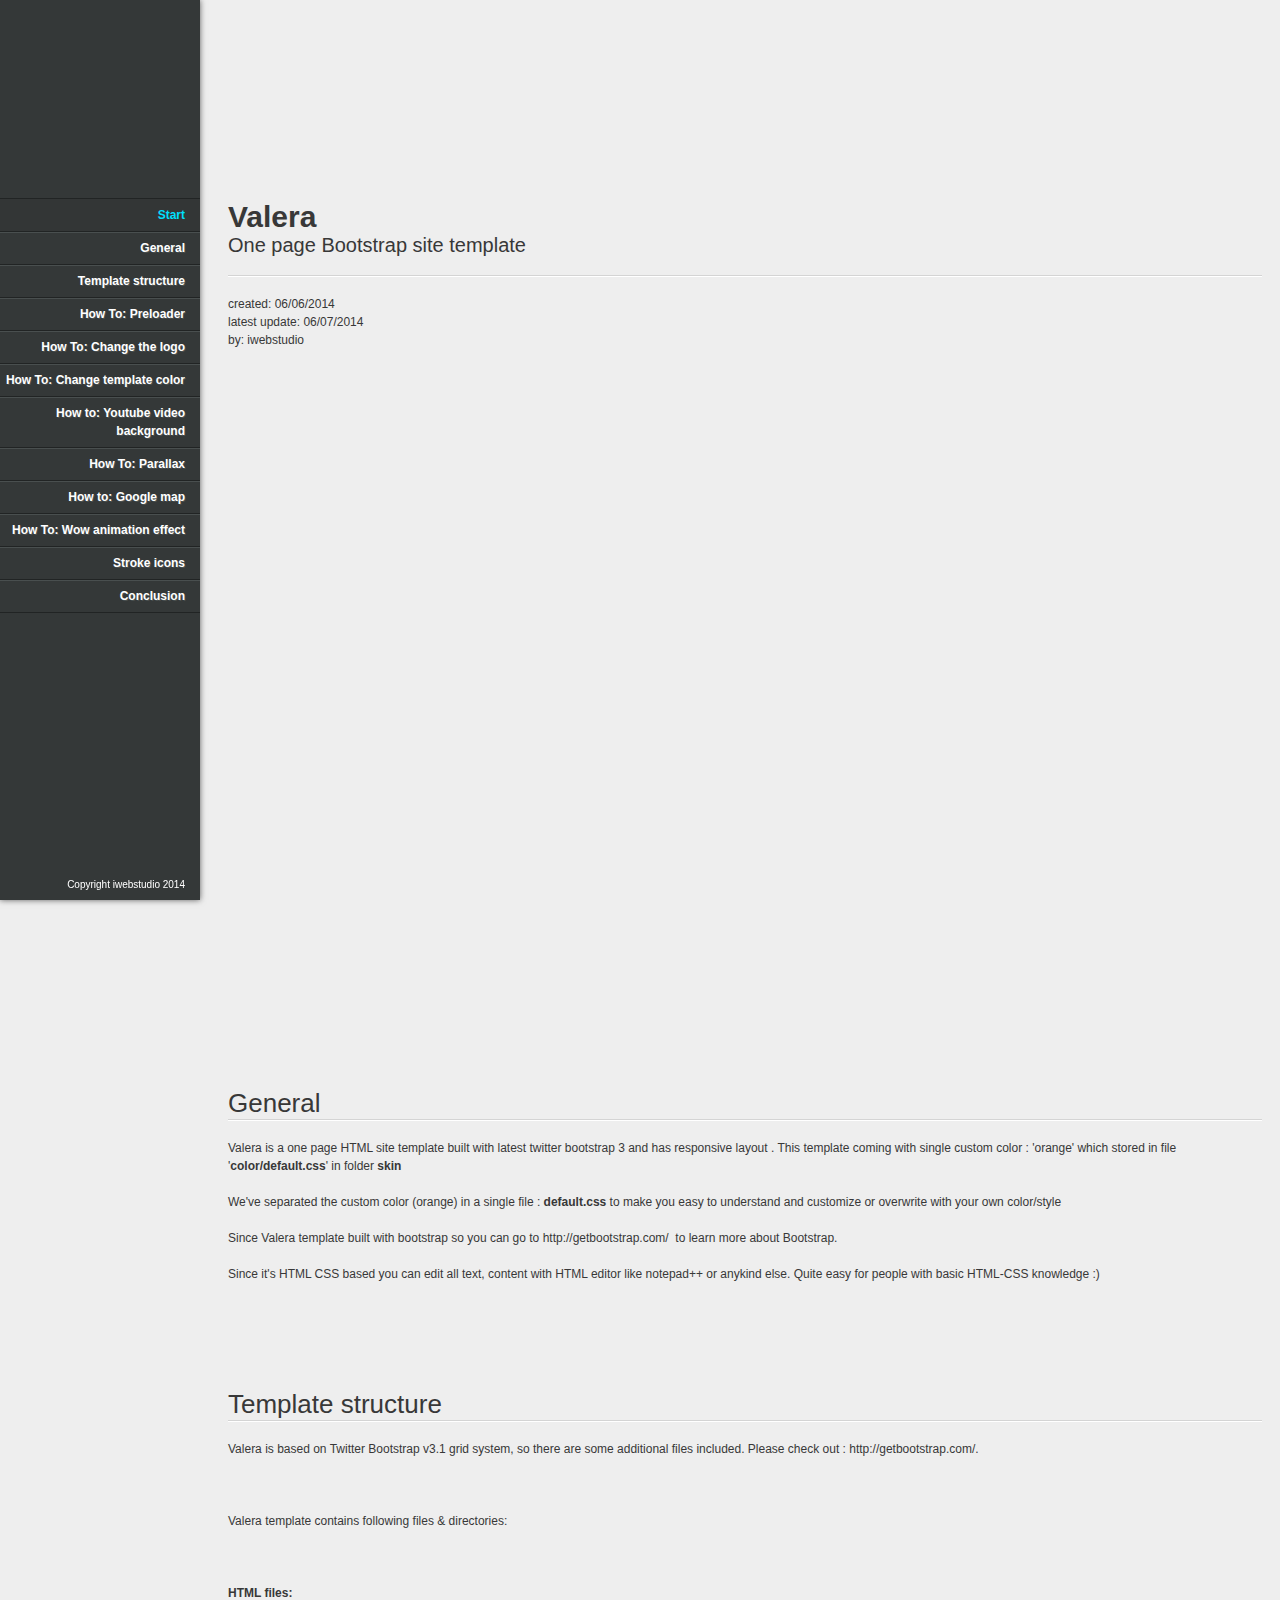
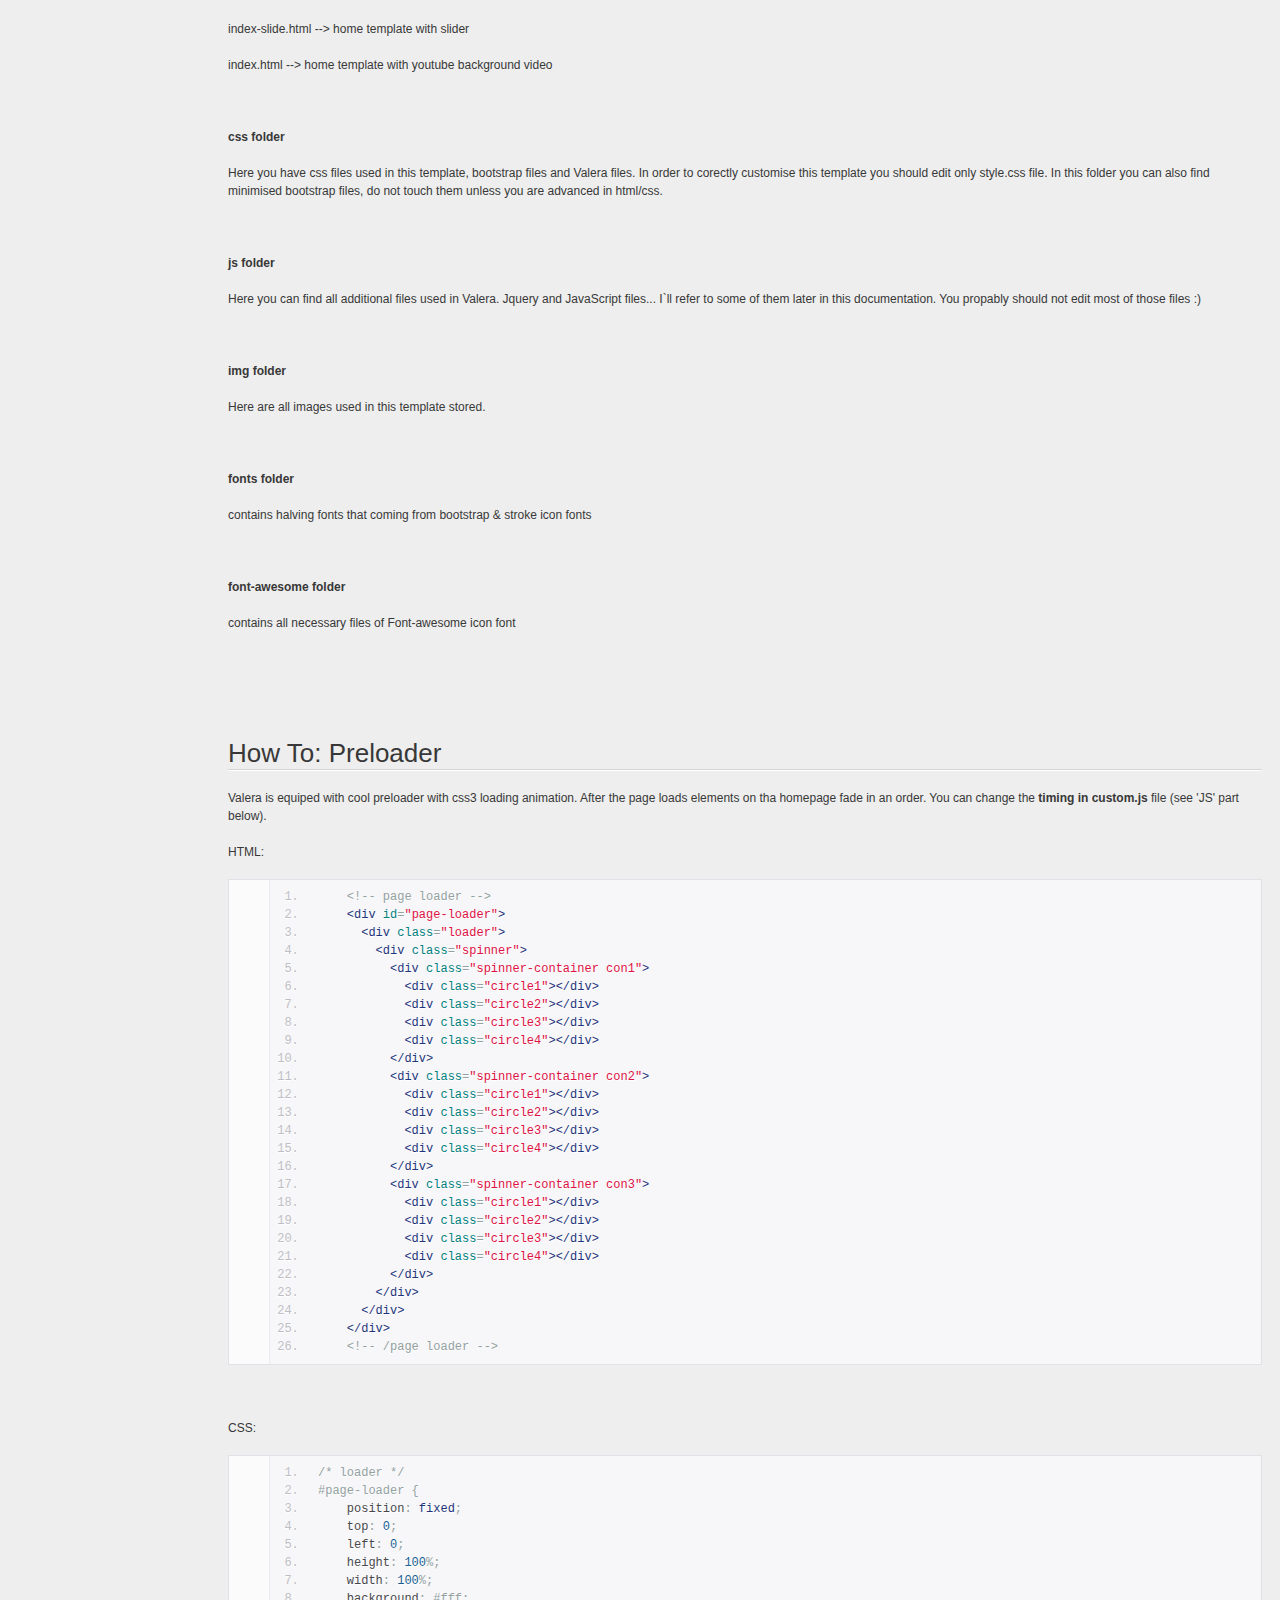
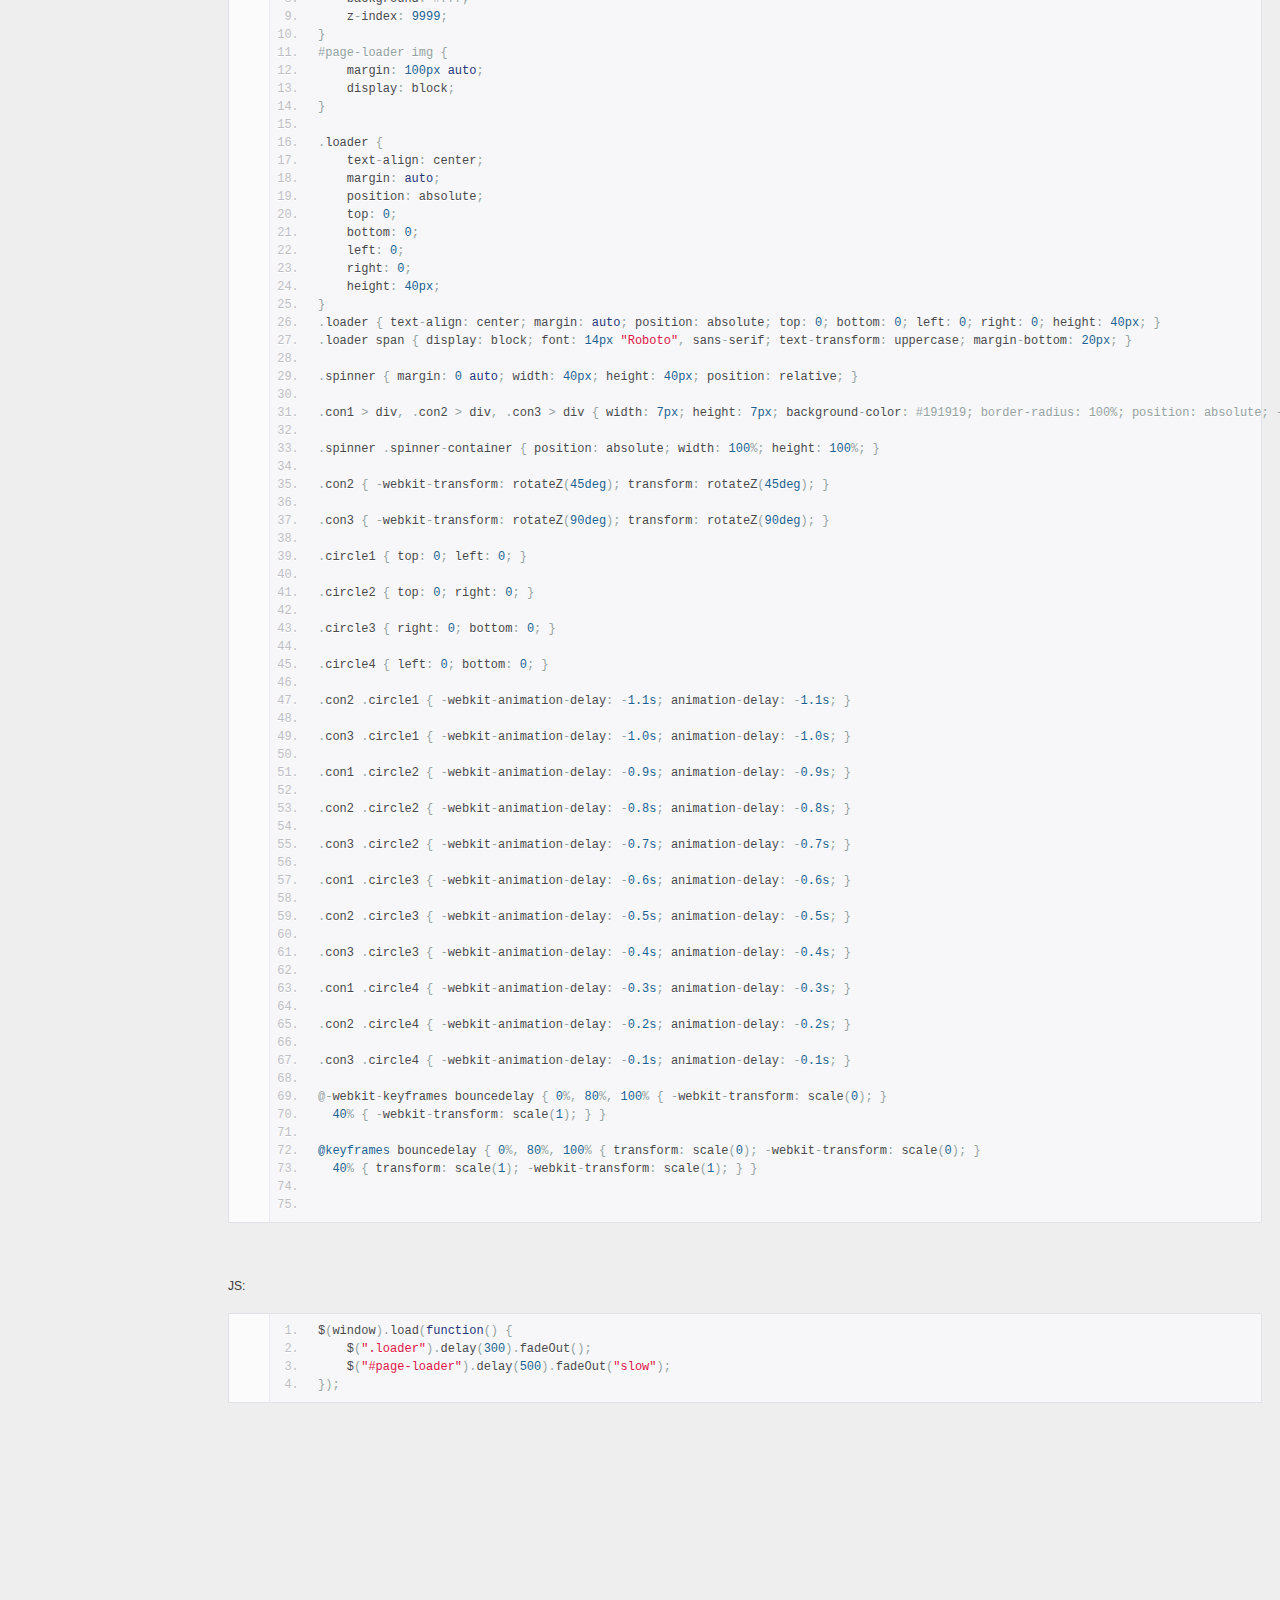
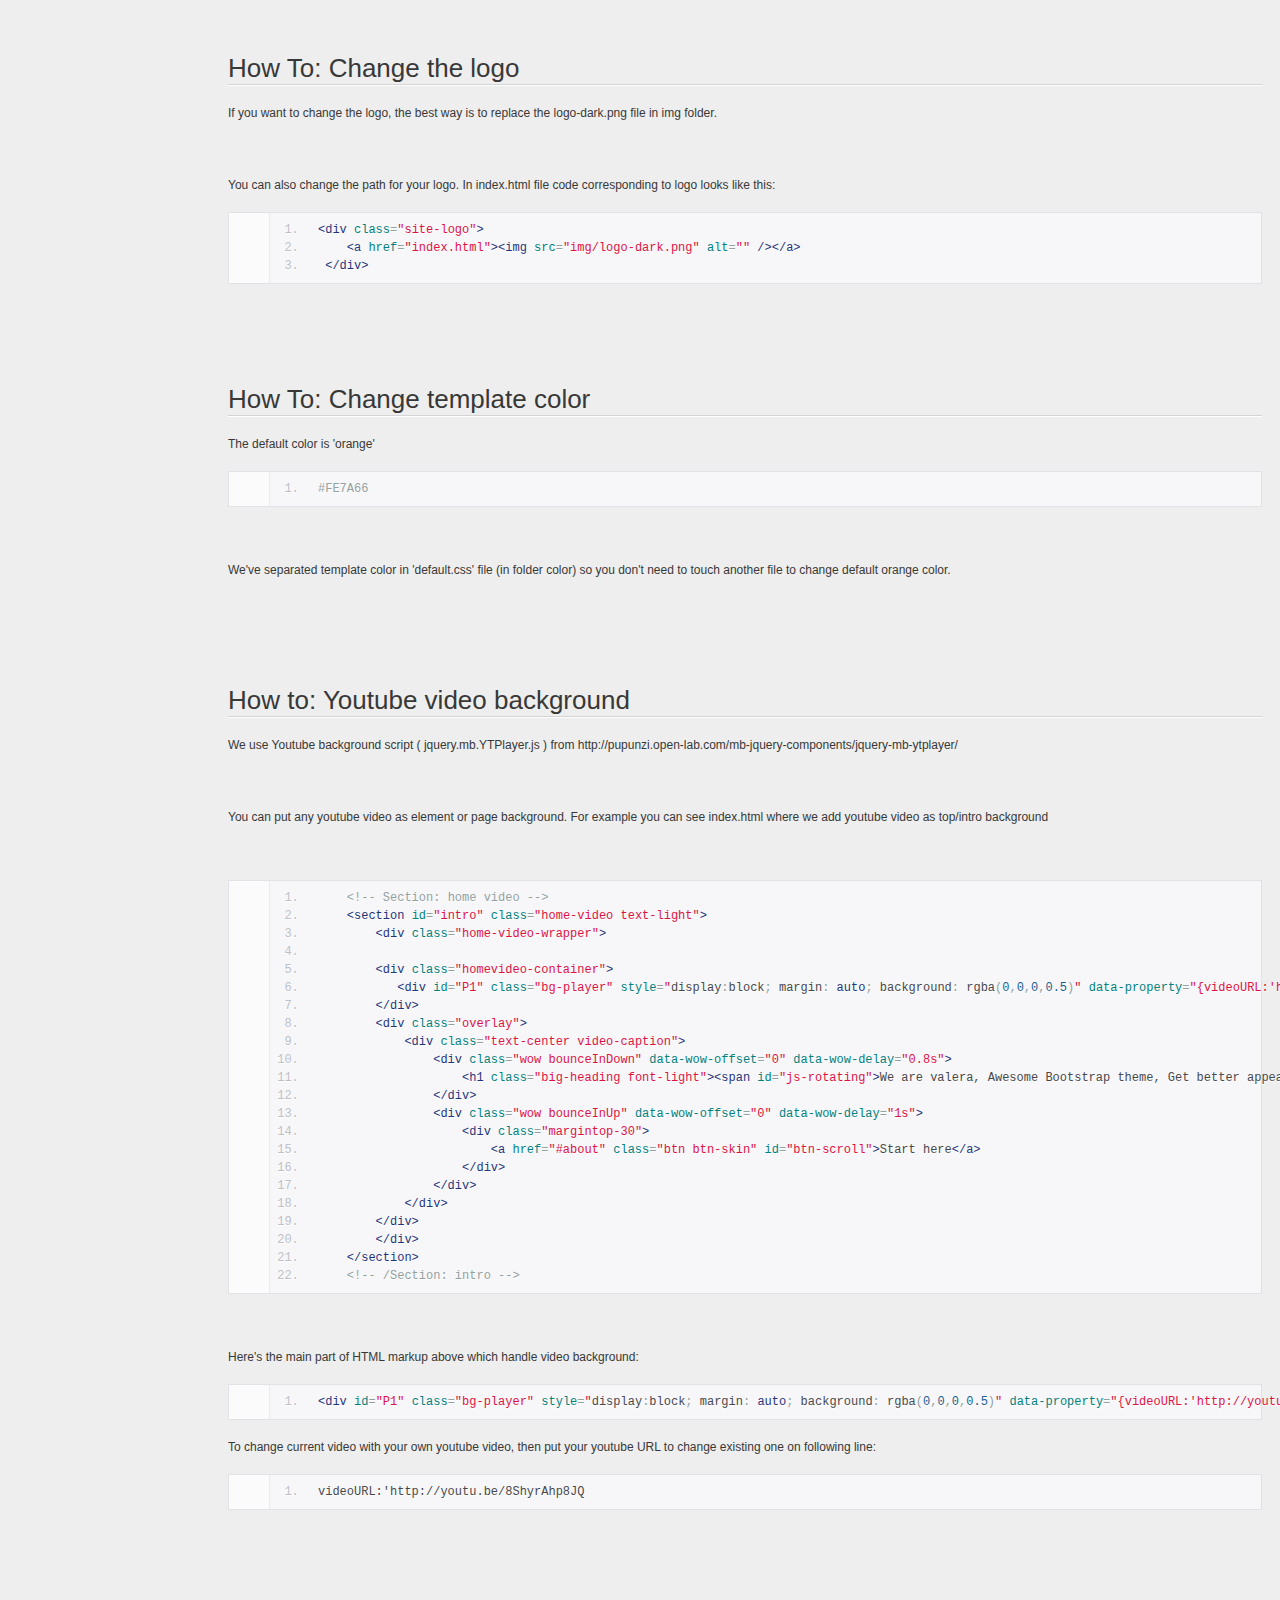
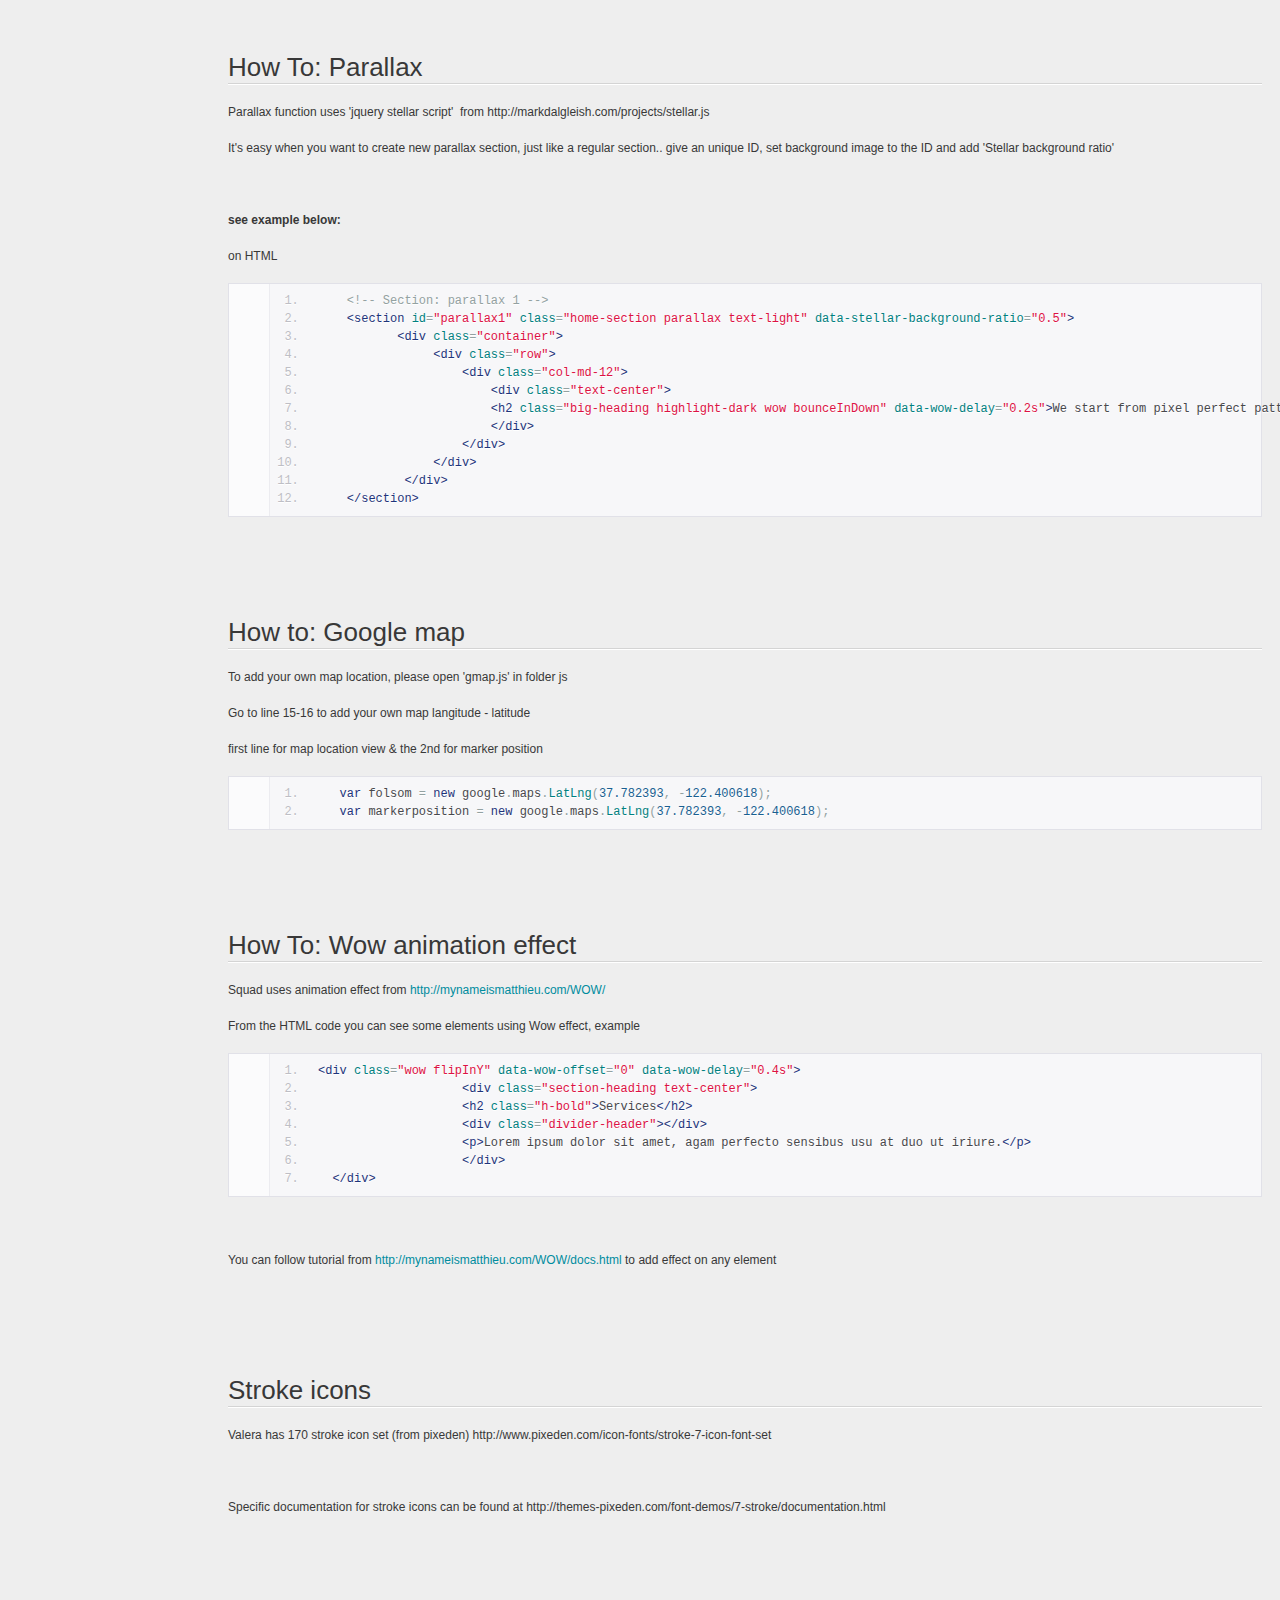
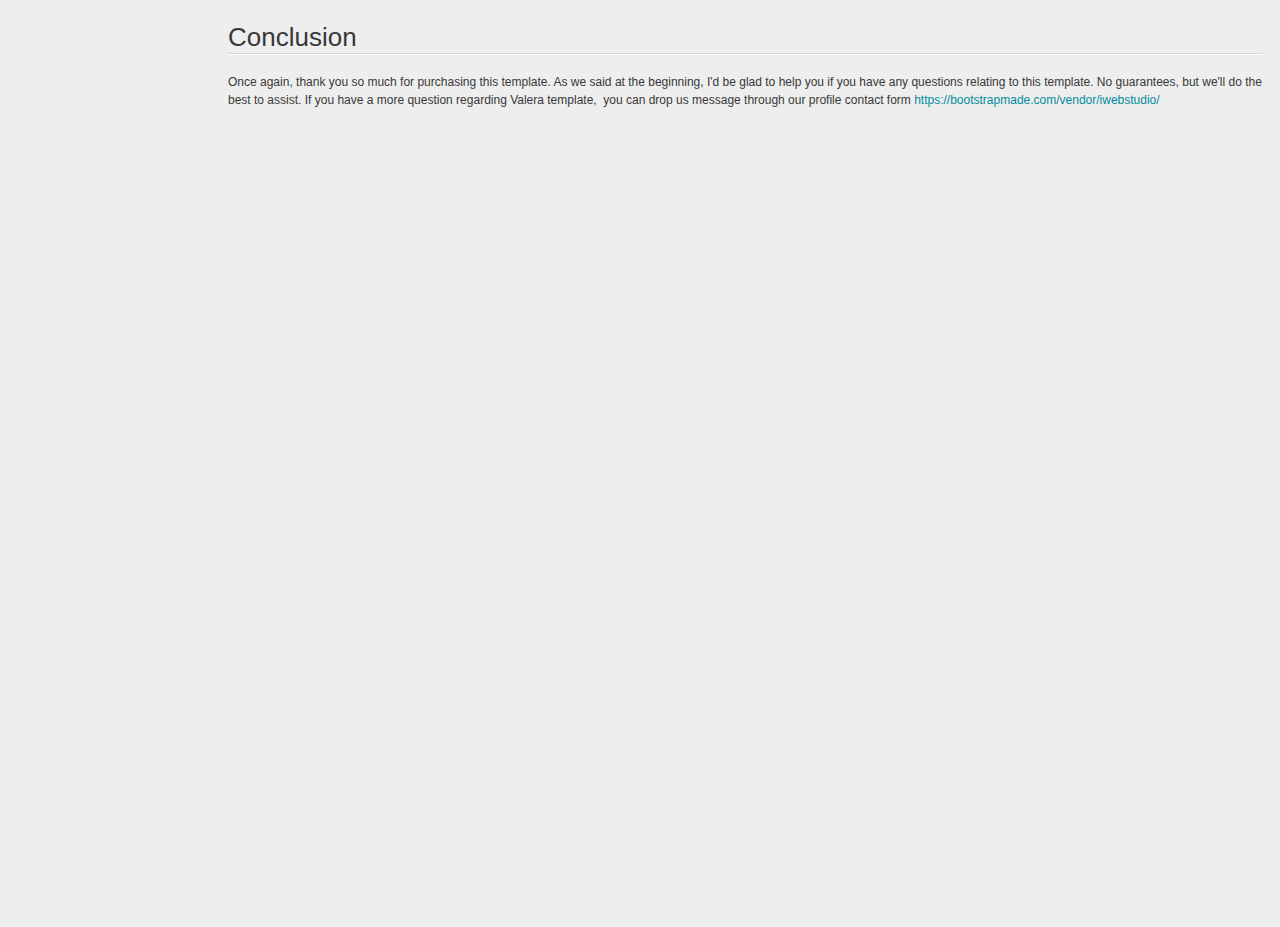
<file: Web NVS/Documentation/index.html>
<!doctype html>  
<!--[if IE 6 ]><html lang="en-us" class="ie6"> <![endif]-->
<!--[if IE 7 ]><html lang="en-us" class="ie7"> <![endif]-->
<!--[if IE 8 ]><html lang="en-us" class="ie8"> <![endif]-->
<!--[if (gt IE 7)|!(IE)]><!-->
<html lang="en-us"><!--<![endif]-->
<head>
	<meta charset="utf-8">
	
	<title>Valera - One page Bootstrap site template</title>
	
	<meta name="description" content="">
	<meta name="author" content="iwebstudio">
	<meta name="copyright" content="iwebstudio">
	<meta name="generator" content="">
	<meta name="date" content="2014-06-07T00:00:00+02:00">
	
	<link rel="stylesheet" href="assets/css/documenter_style.css" media="all">
	<link rel="stylesheet" href="assets/js/google-code-prettify/prettify.css" media="screen">
	<script src="assets/js/google-code-prettify/prettify.js"></script>

	
	
	<script src="assets/js/jquery.js"></script>
	
	<script src="assets/js/jquery.scrollTo.js"></script>
	<script src="assets/js/jquery.easing.js"></script>
	
	<script>document.createElement('section');var duration='500',easing='swing';</script>
	<script src="assets/js/script.js"></script>
	
	<style>
		html{background-color:#EEEEEE;color:#383838;}
		::-moz-selection{background:#333636;color:#00DFFC;}
		::selection{background:#333636;color:#00DFFC;}
		#documenter_sidebar #documenter_logo{background-image:url();}
		a{color:#008C9E;}
		.btn {
			border-radius:3px;
		}
		.btn-primary {
			  background-image: -moz-linear-gradient(top, #008C9E, #006673);
			  background-image: -ms-linear-gradient(top, #008C9E, #006673);
			  background-image: -webkit-gradient(linear, 0 0, 0 008C9E%, from(#343838), to(#006673));
			  background-image: -webkit-linear-gradient(top, #008C9E, #006673);
			  background-image: -o-linear-gradient(top, #008C9E, #006673);
			  background-image: linear-gradient(top, #008C9E, #006673);
			  filter: progid:DXImageTransform.Microsoft.gradient(startColorstr='#008C9E', endColorstr='#006673', GradientType=0);
			  border-color: #006673 #006673 #bfbfbf;
			  color:#FFFFFF;
		}
		.btn-primary:hover,
		.btn-primary:active,
		.btn-primary.active,
		.btn-primary.disabled,
		.btn-primary[disabled] {
		  border-color: #008C9E #008C9E #bfbfbf;
		  background-color: #006673;
		}
		hr{border-top:1px solid #D4D4D4;border-bottom:1px solid #FFFFFF;}
		#documenter_sidebar, #documenter_sidebar ul a{background-color:#343838;color:#FFFFFF;}
		#documenter_sidebar ul a{-webkit-text-shadow:1px 1px 0px #494F4F;-moz-text-shadow:1px 1px 0px #494F4F;text-shadow:1px 1px 0px #494F4F;}
		#documenter_sidebar ul{border-top:1px solid #212424;}
		#documenter_sidebar ul a{border-top:1px solid #494F4F;border-bottom:1px solid #212424;color:#FFFFFF;}
		#documenter_sidebar ul a:hover{background:#333636;color:#00DFFC;border-top:1px solid #333636;}
		#documenter_sidebar ul a.current{background:#333636;color:#00DFFC;border-top:1px solid #333636;}
		#documenter_copyright{display:block !important;visibility:visible !important;}
	</style>
	
</head>
<body class="documenter-project-valera">
	<div id="documenter_sidebar">
		<a href="#documenter_cover" id="documenter_logo"></a>
		<ul id="documenter_nav">
			<li><a class="current" href="#documenter_cover">Start</a></li>
				
			<li><a href="#general" title="General">General</a></li>
			<li><a href="#template_structure" title="Template structure">Template structure</a></li>
			<li><a href="#how_to_preloader" title="How To: Preloader ">How To: Preloader </a></li>
			<li><a href="#how_to_change_the_logo" title="How To: Change the logo">How To: Change the logo</a></li>
			<li><a href="#how_to_change_template_color" title="How To: Change template color">How To: Change template color</a></li>
			<li><a href="#how_to_youtube_video_background" title="How to: Youtube video background">How to: Youtube video background</a></li>
			<li><a href="#how_to_parallax" title="How To: Parallax">How To: Parallax</a></li>
			<li><a href="#how_to_google_map" title="How to: Google map">How to: Google map</a></li>
			<li><a href="#how_to_wow_animation_effect" title="How To: Wow animation effect">How To: Wow animation effect</a></li>
			<li><a href="#stroke_icons" title="Stroke icons">Stroke icons</a></li>
			<li><a href="#conclusion" title="Conclusion">Conclusion</a></li>

		</ul>
		<div id="documenter_copyright">Copyright iwebstudio 2014
		</div>
	</div>
	<div id="documenter_content">
	<section id="documenter_cover">
	<h1>Valera</h1>
	<h2>One page Bootstrap site template</h2>
	<div id="documenter_buttons">
		
	</div>
	<hr>
	<ul>
	<li>created: 06/06/2014</li>
	<li>latest update: 06/07/2014</li>
	<li>by: iwebstudio</li>
	<li><a href=""></a></li>
	
	</ul>
	<p></p>
	</section>
	
	<section id="general">
	<div class="page-header"><h3>General</h3><hr class="notop"></div>
<p>
	Valera is a one page HTML site template built with latest twitter bootstrap 3 and has responsive layout . This template coming with single custom color : &#39;orange&#39; which stored in file &#39;<strong>color/default.css</strong>&#39; in folder <strong>skin</strong></p>
<p>
	We&#39;ve separated the custom color (orange) in a single file : <strong>default.css</strong> to make you easy to understand and customize or overwrite with your own color/style</p>
<p>
	Since Valera template built with bootstrap so you can go to http://getbootstrap.com/&nbsp; to learn more about Bootstrap.</p>
<p>
	Since it&#39;s HTML CSS based you can edit all text, content with HTML editor like notepad++ or anykind else. Quite easy for people with basic HTML-CSS knowledge :)</p>
</section>
<section id="template_structure">
	<div class="page-header"><h3>Template structure</h3><hr class="notop"></div>
<p>
	Valera is based on Twitter Bootstrap v3.1 grid system, so there are some additional files included. Please check out :&nbsp;http://getbootstrap.com/.</p>
<p>
	&nbsp;</p>
<p>
	Valera template contains following files &amp; directories:</p>
<p>
	&nbsp;</p>
<p>
	<strong>HTML files:</strong></p>
<p>
	index-slide.html --&gt; home template with slider</p>
<p>
	index.html --&gt; home template with youtube background video</p>
<p>
	&nbsp;</p>
<p>
	<strong>css folder</strong></p>
<p>
	Here you have css files used in this template, bootstrap files and Valera files. In order to corectly customise this template you should edit only style.css file. In this folder you can also find minimised bootstrap files, do not touch them unless you are advanced in html/css.</p>
<p>
	&nbsp;</p>
<p class="p1">
	<strong>js folder</strong></p>
<p>
	Here you can find all additional files used in Valera. Jquery and JavaScript files... I`ll refer to some of them later in this documentation. You propably should not edit most of those files :)</p>
<p>
	&nbsp;</p>
<p>
	<strong>img folder</strong></p>
<p>
	Here are all images used in this template stored.</p>
<p>
	&nbsp;</p>
<p>
	<strong>fonts folder</strong></p>
<p>
	contains halving fonts that coming from bootstrap &amp; stroke icon fonts</p>
<p>
	&nbsp;</p>
<p>
	<strong>font-awesome folder</strong></p>
<p>
	contains all necessary files of Font-awesome icon font</p>
</section>
<section id="how_to_preloader">
	<div class="page-header"><h3>How To: Preloader </h3><hr class="notop"></div>
<p>
	Valera is equiped with cool preloader with css3 loading animation. After the page loads elements on tha homepage fade in an order. You can change the <strong>timing in custom.js</strong> file (see &#39;JS&#39; part below).</p>
<p>
	HTML:</p>
<pre class="prettyprint lang-html linenums">
&nbsp;&nbsp;&nbsp; &lt;!-- page loader --&gt;
&nbsp;&nbsp;&nbsp; &lt;div id=&quot;page-loader&quot;&gt;
&nbsp;&nbsp;&nbsp;&nbsp;&nbsp; &lt;div class=&quot;loader&quot;&gt;
&nbsp;&nbsp;&nbsp;&nbsp;&nbsp;&nbsp;&nbsp; &lt;div class=&quot;spinner&quot;&gt;
&nbsp;&nbsp;&nbsp;&nbsp;&nbsp;&nbsp;&nbsp;&nbsp;&nbsp; &lt;div class=&quot;spinner-container con1&quot;&gt;
&nbsp;&nbsp;&nbsp;&nbsp;&nbsp;&nbsp;&nbsp;&nbsp;&nbsp;&nbsp;&nbsp; &lt;div class=&quot;circle1&quot;&gt;&lt;/div&gt;
&nbsp;&nbsp;&nbsp;&nbsp;&nbsp;&nbsp;&nbsp;&nbsp;&nbsp;&nbsp;&nbsp; &lt;div class=&quot;circle2&quot;&gt;&lt;/div&gt;
&nbsp;&nbsp;&nbsp;&nbsp;&nbsp;&nbsp;&nbsp;&nbsp;&nbsp;&nbsp;&nbsp; &lt;div class=&quot;circle3&quot;&gt;&lt;/div&gt;
&nbsp;&nbsp;&nbsp;&nbsp;&nbsp;&nbsp;&nbsp;&nbsp;&nbsp;&nbsp;&nbsp; &lt;div class=&quot;circle4&quot;&gt;&lt;/div&gt;
&nbsp;&nbsp;&nbsp;&nbsp;&nbsp;&nbsp;&nbsp;&nbsp;&nbsp; &lt;/div&gt;
&nbsp;&nbsp;&nbsp;&nbsp;&nbsp;&nbsp;&nbsp;&nbsp;&nbsp; &lt;div class=&quot;spinner-container con2&quot;&gt;
&nbsp;&nbsp;&nbsp;&nbsp;&nbsp;&nbsp;&nbsp;&nbsp;&nbsp;&nbsp;&nbsp; &lt;div class=&quot;circle1&quot;&gt;&lt;/div&gt;
&nbsp;&nbsp;&nbsp;&nbsp;&nbsp;&nbsp;&nbsp;&nbsp;&nbsp;&nbsp;&nbsp; &lt;div class=&quot;circle2&quot;&gt;&lt;/div&gt;
&nbsp;&nbsp;&nbsp;&nbsp;&nbsp;&nbsp;&nbsp;&nbsp;&nbsp;&nbsp;&nbsp; &lt;div class=&quot;circle3&quot;&gt;&lt;/div&gt;
&nbsp;&nbsp;&nbsp;&nbsp;&nbsp;&nbsp;&nbsp;&nbsp;&nbsp;&nbsp;&nbsp; &lt;div class=&quot;circle4&quot;&gt;&lt;/div&gt;
&nbsp;&nbsp;&nbsp;&nbsp;&nbsp;&nbsp;&nbsp;&nbsp;&nbsp; &lt;/div&gt;
&nbsp;&nbsp;&nbsp;&nbsp;&nbsp;&nbsp;&nbsp;&nbsp;&nbsp; &lt;div class=&quot;spinner-container con3&quot;&gt;
&nbsp;&nbsp;&nbsp;&nbsp;&nbsp;&nbsp;&nbsp;&nbsp;&nbsp;&nbsp;&nbsp; &lt;div class=&quot;circle1&quot;&gt;&lt;/div&gt;
&nbsp;&nbsp;&nbsp;&nbsp;&nbsp;&nbsp;&nbsp;&nbsp;&nbsp;&nbsp;&nbsp; &lt;div class=&quot;circle2&quot;&gt;&lt;/div&gt;
&nbsp;&nbsp;&nbsp;&nbsp;&nbsp;&nbsp;&nbsp;&nbsp;&nbsp;&nbsp;&nbsp; &lt;div class=&quot;circle3&quot;&gt;&lt;/div&gt;
&nbsp;&nbsp;&nbsp;&nbsp;&nbsp;&nbsp;&nbsp;&nbsp;&nbsp;&nbsp;&nbsp; &lt;div class=&quot;circle4&quot;&gt;&lt;/div&gt;
&nbsp;&nbsp;&nbsp;&nbsp;&nbsp;&nbsp;&nbsp;&nbsp;&nbsp; &lt;/div&gt;
&nbsp;&nbsp;&nbsp;&nbsp;&nbsp;&nbsp;&nbsp; &lt;/div&gt;
&nbsp;&nbsp;&nbsp;&nbsp;&nbsp; &lt;/div&gt;
&nbsp;&nbsp;&nbsp; &lt;/div&gt;
&nbsp;&nbsp;&nbsp; &lt;!-- /page loader --&gt;</pre>
<p>
	&nbsp;</p>
<p>
	CSS:</p>
<pre class="prettyprint lang-css linenums">
/* loader */
#page-loader {
&nbsp;&nbsp; &nbsp;position: fixed;
&nbsp;&nbsp; &nbsp;top: 0;
&nbsp;&nbsp; &nbsp;left: 0;
&nbsp;&nbsp; &nbsp;height: 100%;
&nbsp;&nbsp; &nbsp;width: 100%;
&nbsp;&nbsp; &nbsp;background: #fff;
&nbsp;&nbsp; &nbsp;z-index: 9999;
}
#page-loader img {
&nbsp;&nbsp; &nbsp;margin: 100px auto;
&nbsp;&nbsp; &nbsp;display: block;
}

.loader {
&nbsp;&nbsp; &nbsp;text-align: center;
&nbsp;&nbsp; &nbsp;margin: auto;
&nbsp;&nbsp; &nbsp;position: absolute;
&nbsp;&nbsp; &nbsp;top: 0;
&nbsp;&nbsp; &nbsp;bottom: 0;
&nbsp;&nbsp; &nbsp;left: 0;
&nbsp;&nbsp; &nbsp;right: 0;
&nbsp;&nbsp; &nbsp;height: 40px;
}
.loader { text-align: center; margin: auto; position: absolute; top: 0; bottom: 0; left: 0; right: 0; height: 40px; }
.loader span { display: block; font: 14px &quot;Roboto&quot;, sans-serif; text-transform: uppercase; margin-bottom: 20px; }

.spinner { margin: 0 auto; width: 40px; height: 40px; position: relative; }

.con1 &gt; div, .con2 &gt; div, .con3 &gt; div { width: 7px; height: 7px; background-color: #191919; border-radius: 100%; position: absolute; -webkit-animation: bouncedelay 1.2s infinite ease-in-out; animation: bouncedelay 1.2s infinite ease-in-out; /* Prevent first frame from flickering when animation starts */ -webkit-animation-fill-mode: both; animation-fill-mode: both; }

.spinner .spinner-container { position: absolute; width: 100%; height: 100%; }

.con2 { -webkit-transform: rotateZ(45deg); transform: rotateZ(45deg); }

.con3 { -webkit-transform: rotateZ(90deg); transform: rotateZ(90deg); }

.circle1 { top: 0; left: 0; }

.circle2 { top: 0; right: 0; }

.circle3 { right: 0; bottom: 0; }

.circle4 { left: 0; bottom: 0; }

.con2 .circle1 { -webkit-animation-delay: -1.1s; animation-delay: -1.1s; }

.con3 .circle1 { -webkit-animation-delay: -1.0s; animation-delay: -1.0s; }

.con1 .circle2 { -webkit-animation-delay: -0.9s; animation-delay: -0.9s; }

.con2 .circle2 { -webkit-animation-delay: -0.8s; animation-delay: -0.8s; }

.con3 .circle2 { -webkit-animation-delay: -0.7s; animation-delay: -0.7s; }

.con1 .circle3 { -webkit-animation-delay: -0.6s; animation-delay: -0.6s; }

.con2 .circle3 { -webkit-animation-delay: -0.5s; animation-delay: -0.5s; }

.con3 .circle3 { -webkit-animation-delay: -0.4s; animation-delay: -0.4s; }

.con1 .circle4 { -webkit-animation-delay: -0.3s; animation-delay: -0.3s; }

.con2 .circle4 { -webkit-animation-delay: -0.2s; animation-delay: -0.2s; }

.con3 .circle4 { -webkit-animation-delay: -0.1s; animation-delay: -0.1s; }

@-webkit-keyframes bouncedelay { 0%, 80%, 100% { -webkit-transform: scale(0); }
&nbsp; 40% { -webkit-transform: scale(1); } }

@keyframes bouncedelay { 0%, 80%, 100% { transform: scale(0); -webkit-transform: scale(0); }
&nbsp; 40% { transform: scale(1); -webkit-transform: scale(1); } }


</pre>
<p>
	&nbsp;</p>
<p>
	JS:</p>
<pre class="prettyprint lang-js linenums">
$(window).load(function() {
&nbsp;&nbsp; &nbsp;$(&quot;.loader&quot;).delay(300).fadeOut();
&nbsp;&nbsp; &nbsp;$(&quot;#page-loader&quot;).delay(500).fadeOut(&quot;slow&quot;);
});</pre>
<p>
	&nbsp;</p>
<p>
	&nbsp;</p>
<p>
	&nbsp;</p>
<p>
	&nbsp;</p>
</section>
<section id="how_to_change_the_logo">
	<div class="page-header"><h3>How To: Change the logo</h3><hr class="notop"></div>
<p>
	If you want to change the logo, the best way is to replace the logo-dark.png file in img folder.</p>
<p>
	&nbsp;</p>
<p>
	You can also change the path for your logo. In index.html file code corresponding to logo looks like this:</p>
<pre class="prettyprint lang-html linenums">
&lt;div class=&quot;site-logo&quot;&gt;
&nbsp;&nbsp;&nbsp; &lt;a href=&quot;index.html&quot;&gt;&lt;img src=&quot;img/logo-dark.png&quot; alt=&quot;&quot; /&gt;&lt;/a&gt;
&nbsp;&lt;/div&gt;</pre>
</section>
<section id="how_to_change_template_color">
	<div class="page-header"><h3>How To: Change template color</h3><hr class="notop"></div>
<p>
	The default color is &#39;orange&#39;</p>
<pre class="prettyprint lang-css linenums">
#FE7A66</pre>
<p>
	&nbsp;</p>
<p>
	We&#39;ve separated template color in &#39;default.css&#39; file (in folder color) so you don&#39;t need to touch another file to change default orange color.</p>
</section>
<section id="how_to_youtube_video_background">
	<div class="page-header"><h3>How to: Youtube video background</h3><hr class="notop"></div>
<p>
	We use Youtube background script ( jquery.mb.YTPlayer.js ) from http://pupunzi.open-lab.com/mb-jquery-components/jquery-mb-ytplayer/</p>
<p>
	&nbsp;</p>
<p>
	You can put any youtube video as element or page background. For example you can see index.html where we add youtube video as top/intro background</p>
<p>
	&nbsp;</p>
<pre class="prettyprint lang-html linenums">
&nbsp;&nbsp;&nbsp; &lt;!-- Section: home video --&gt;
&nbsp;&nbsp;&nbsp; &lt;section id=&quot;intro&quot; class=&quot;home-video text-light&quot;&gt;
&nbsp;&nbsp; &nbsp;&nbsp;&nbsp; &nbsp;&lt;div class=&quot;home-video-wrapper&quot;&gt;

&nbsp;&nbsp; &nbsp;&nbsp;&nbsp; &nbsp;&lt;div class=&quot;homevideo-container&quot;&gt;
&nbsp;&nbsp;&nbsp;&nbsp;&nbsp;&nbsp;&nbsp;&nbsp;&nbsp;&nbsp; &lt;div id=&quot;P1&quot; class=&quot;bg-player&quot; style=&quot;display:block; margin: auto; background: rgba(0,0,0,0.5)&quot; data-property=&quot;{videoURL:&#39;http://youtu.be/8ShyrAhp8JQ&#39;,containment:&#39;.homevideo-container&#39;, quality: &#39;hd720&#39;, showControls: false, autoPlay:true, mute:true, startAt:0, opacity:1}&quot;&gt;&lt;/div&gt;
&nbsp;&nbsp; &nbsp;&nbsp;&nbsp; &nbsp;&lt;/div&gt;
&nbsp;&nbsp; &nbsp;&nbsp;&nbsp; &nbsp;&lt;div class=&quot;overlay&quot;&gt;
&nbsp;&nbsp; &nbsp;&nbsp;&nbsp; &nbsp;&nbsp;&nbsp; &nbsp;&lt;div class=&quot;text-center video-caption&quot;&gt;
&nbsp;&nbsp; &nbsp;&nbsp;&nbsp; &nbsp;&nbsp;&nbsp; &nbsp;&nbsp;&nbsp; &nbsp;&lt;div class=&quot;wow bounceInDown&quot; data-wow-offset=&quot;0&quot; data-wow-delay=&quot;0.8s&quot;&gt;
&nbsp;&nbsp; &nbsp;&nbsp;&nbsp; &nbsp;&nbsp;&nbsp; &nbsp;&nbsp;&nbsp; &nbsp;&nbsp;&nbsp; &nbsp;&lt;h1 class=&quot;big-heading font-light&quot;&gt;&lt;span id=&quot;js-rotating&quot;&gt;We are valera, Awesome Bootstrap theme, Get better appearance, Craft from pixel &lt;/span&gt;&lt;/h1&gt;
&nbsp;&nbsp; &nbsp;&nbsp;&nbsp; &nbsp;&nbsp;&nbsp; &nbsp;&nbsp;&nbsp; &nbsp;&lt;/div&gt;
&nbsp;&nbsp; &nbsp;&nbsp;&nbsp; &nbsp;&nbsp;&nbsp; &nbsp;&nbsp;&nbsp; &nbsp;&lt;div class=&quot;wow bounceInUp&quot; data-wow-offset=&quot;0&quot; data-wow-delay=&quot;1s&quot;&gt;
&nbsp;&nbsp; &nbsp;&nbsp;&nbsp; &nbsp;&nbsp;&nbsp; &nbsp;&nbsp;&nbsp; &nbsp;&nbsp;&nbsp; &nbsp;&lt;div class=&quot;margintop-30&quot;&gt;
&nbsp;&nbsp; &nbsp;&nbsp;&nbsp; &nbsp;&nbsp;&nbsp; &nbsp;&nbsp;&nbsp; &nbsp;&nbsp;&nbsp; &nbsp;&nbsp;&nbsp; &nbsp;&lt;a href=&quot;#about&quot; class=&quot;btn btn-skin&quot; id=&quot;btn-scroll&quot;&gt;Start here&lt;/a&gt;
&nbsp;&nbsp; &nbsp;&nbsp;&nbsp; &nbsp;&nbsp;&nbsp; &nbsp;&nbsp;&nbsp; &nbsp;&nbsp;&nbsp; &nbsp;&lt;/div&gt;
&nbsp;&nbsp; &nbsp;&nbsp;&nbsp; &nbsp;&nbsp;&nbsp; &nbsp;&nbsp;&nbsp; &nbsp;&lt;/div&gt;
&nbsp;&nbsp; &nbsp;&nbsp;&nbsp; &nbsp;&nbsp;&nbsp; &nbsp;&lt;/div&gt;
&nbsp;&nbsp; &nbsp;&nbsp;&nbsp; &nbsp;&lt;/div&gt;
&nbsp;&nbsp; &nbsp;&nbsp;&nbsp; &nbsp;&lt;/div&gt;
&nbsp;&nbsp;&nbsp; &lt;/section&gt;
&nbsp;&nbsp; &nbsp;&lt;!-- /Section: intro --&gt;</pre>
<p>
	&nbsp;</p>
<p>
	Here&#39;s the main part of HTML markup above which handle video background:</p>
<pre class="prettyprint lang-html linenums">
&lt;div id=&quot;P1&quot; class=&quot;bg-player&quot; style=&quot;display:block; margin: auto; background: rgba(0,0,0,0.5)&quot; data-property=&quot;{videoURL:&#39;http://youtu.be/8ShyrAhp8JQ&#39;,containment:&#39;.homevideo-container&#39;, quality: &#39;hd720&#39;, showControls: false, autoPlay:true, mute:true, startAt:0, opacity:1}&quot;&gt;&lt;/div&gt;</pre>
<p>
	To change current video with your own youtube video, then put your youtube URL to change existing one on following line:</p>
<pre class="prettyprint lang-html linenums">
videoURL:&#39;http://youtu.be/8ShyrAhp8JQ</pre>
<p>
	&nbsp;</p>
</section>
<section id="how_to_parallax">
	<div class="page-header"><h3>How To: Parallax</h3><hr class="notop"></div>
<p>
	Parallax function uses &#39;jquery stellar script&#39;&nbsp; from http://markdalgleish.com/projects/stellar.js</p>
<p>
	It&#39;s easy when you want to create new parallax section, just like a regular section.. give an unique ID, set background image to the ID and add &#39;Stellar background ratio&#39;</p>
<p>
	&nbsp;</p>
<p>
	<strong>see example below:</strong></p>
<p>
	on HTML</p>
<pre class="prettyprint lang-html linenums">
&nbsp;&nbsp;&nbsp; &lt;!-- Section: parallax 1 --&gt;&nbsp;&nbsp; &nbsp;
&nbsp;&nbsp; &nbsp;&lt;section id=&quot;parallax1&quot; class=&quot;home-section parallax text-light&quot; data-stellar-background-ratio=&quot;0.5&quot;&gt;&nbsp;&nbsp; &nbsp;
&nbsp;&nbsp;&nbsp;&nbsp;&nbsp;&nbsp;&nbsp;&nbsp;&nbsp;&nbsp; &lt;div class=&quot;container&quot;&gt;
&nbsp;&nbsp; &nbsp;&nbsp;&nbsp; &nbsp;&nbsp;&nbsp; &nbsp;&nbsp;&nbsp; &nbsp;&lt;div class=&quot;row&quot;&gt;
&nbsp;&nbsp; &nbsp;&nbsp;&nbsp; &nbsp;&nbsp;&nbsp; &nbsp;&nbsp;&nbsp; &nbsp;&nbsp;&nbsp; &nbsp;&lt;div class=&quot;col-md-12&quot;&gt;
&nbsp;&nbsp; &nbsp;&nbsp;&nbsp; &nbsp;&nbsp;&nbsp; &nbsp;&nbsp;&nbsp; &nbsp;&nbsp;&nbsp; &nbsp;&nbsp;&nbsp; &nbsp;&lt;div class=&quot;text-center&quot;&gt;
&nbsp;&nbsp; &nbsp;&nbsp;&nbsp; &nbsp;&nbsp;&nbsp; &nbsp;&nbsp;&nbsp; &nbsp;&nbsp;&nbsp; &nbsp;&nbsp;&nbsp; &nbsp;&lt;h2 class=&quot;big-heading highlight-dark wow bounceInDown&quot; data-wow-delay=&quot;0.2s&quot;&gt;We start from pixel perfect pattern&lt;/h2&gt;
&nbsp;&nbsp; &nbsp;&nbsp;&nbsp; &nbsp;&nbsp;&nbsp; &nbsp;&nbsp;&nbsp; &nbsp;&nbsp;&nbsp; &nbsp;&nbsp;&nbsp; &nbsp;&lt;/div&gt;
&nbsp;&nbsp; &nbsp;&nbsp;&nbsp; &nbsp;&nbsp;&nbsp; &nbsp;&nbsp;&nbsp; &nbsp;&nbsp;&nbsp; &nbsp;&lt;/div&gt;&nbsp;&nbsp; &nbsp;&nbsp;&nbsp; &nbsp;&nbsp;&nbsp; &nbsp;&nbsp;&nbsp; &nbsp;
&nbsp;&nbsp; &nbsp;&nbsp;&nbsp; &nbsp;&nbsp;&nbsp; &nbsp;&nbsp;&nbsp; &nbsp;&lt;/div&gt;
&nbsp;&nbsp;&nbsp;&nbsp;&nbsp;&nbsp;&nbsp;&nbsp;&nbsp;&nbsp;&nbsp; &lt;/div&gt;
&nbsp;&nbsp; &nbsp;&lt;/section&gt;&nbsp;&nbsp; 
</pre>
</section>
<section id="how_to_google_map">
	<div class="page-header"><h3>How to: Google map</h3><hr class="notop"></div>
<p>
	To add your own map location, please open &#39;gmap.js&#39; in folder js</p>
<p>
	Go to line 15-16 to add your own map langitude - latitude</p>
<p>
	first line for map location view &amp; the 2nd for marker position</p>
<pre class="prettyprint lang-js linenums">
&nbsp;&nbsp; var folsom = new google.maps.LatLng(37.782393, -122.400618);
&nbsp;&nbsp; var markerposition = new google.maps.LatLng(37.782393, -122.400618);</pre>
</section>
<section id="how_to_wow_animation_effect">
	<div class="page-header"><h3>How To: Wow animation effect</h3><hr class="notop"></div>
<p>
	Squad uses animation effect from <a href="http://mynameismatthieu.com/WOW/" target="_blank">http://mynameismatthieu.com/WOW/</a></p>
<p>
	From the HTML code you can see some elements using Wow effect, example</p>
<pre class="prettyprint lang-html linenums">
&lt;div class=&quot;wow flipInY&quot; data-wow-offset=&quot;0&quot; data-wow-delay=&quot;0.4s&quot;&gt;
&nbsp;&nbsp; &nbsp;&nbsp;&nbsp; &nbsp;&nbsp;&nbsp; &nbsp;&nbsp;&nbsp; &nbsp;&nbsp;&nbsp; &nbsp;&lt;div class=&quot;section-heading text-center&quot;&gt;
&nbsp;&nbsp; &nbsp;&nbsp;&nbsp; &nbsp;&nbsp;&nbsp; &nbsp;&nbsp;&nbsp; &nbsp;&nbsp;&nbsp; &nbsp;&lt;h2 class=&quot;h-bold&quot;&gt;Services&lt;/h2&gt;
&nbsp;&nbsp; &nbsp;&nbsp;&nbsp; &nbsp;&nbsp;&nbsp; &nbsp;&nbsp;&nbsp; &nbsp;&nbsp;&nbsp; &nbsp;&lt;div class=&quot;divider-header&quot;&gt;&lt;/div&gt;
&nbsp;&nbsp; &nbsp;&nbsp;&nbsp; &nbsp;&nbsp;&nbsp; &nbsp;&nbsp;&nbsp; &nbsp;&nbsp;&nbsp; &nbsp;&lt;p&gt;Lorem ipsum dolor sit amet, agam perfecto sensibus usu at duo ut iriure.&lt;/p&gt;
&nbsp;&nbsp; &nbsp;&nbsp;&nbsp; &nbsp;&nbsp;&nbsp; &nbsp;&nbsp;&nbsp; &nbsp;&nbsp;&nbsp; &nbsp;&lt;/div&gt;
&nbsp; &lt;/div&gt;</pre>
<p>
	&nbsp;</p>
<p>
	You can follow tutorial from <a href="http://mynameismatthieu.com/WOW/docs.html" target="_blank">http://mynameismatthieu.com/WOW/docs.html</a> to add effect on any element</p>
</section>
<section id="stroke_icons">
	<div class="page-header"><h3>Stroke icons</h3><hr class="notop"></div>
<p>
	Valera has 170 stroke icon set (from pixeden) http://www.pixeden.com/icon-fonts/stroke-7-icon-font-set</p>
<p>
	&nbsp;</p>
<p>
	Specific documentation for stroke icons can be found at http://themes-pixeden.com/font-demos/7-stroke/documentation.html</p>
</section>
<section id="conclusion">
	<div class="page-header"><h3>Conclusion</h3><hr class="notop"></div>
<p>
	Once again, thank you so much for purchasing this template. As we said at the beginning, I&#39;d be glad to help you if you have any questions relating to this template. No guarantees, but we&#39;ll do the best to assist. If you have a more question regarding Valera template,&nbsp; you can drop us message through our profile contact form <a href="https://bootstrapmade.com/vendor/iwebstudio/">https://bootstrapmade.com/vendor/iwebstudio/</a></p>
</section>

	</div>
</body>
</html>
</file>
<file: Web NVS/Documentation/assets/css/documenter_style.css>
/*!
 * Documenter 2.0
 * http://rxa.li/documenter
 *
 * Copyright 2011, Xaver Birsak
 * http://revaxarts.com
 *
 */
html,body,div,span,applet,object,iframe,h1,h2,h3,h4,h5,h6,p,blockquote,a,abbr,acronym,address,big,cite,code,del,dfn,em,font,img,ins,kbd,q,s,samp,small,strike,strong,sub,sup,tt,var,dl,dt,dd,ol,ul,li,fieldset,form,label,legend,table,caption,tbody,tfoot,thead,tr,th,td{
	margin:0;
	padding:0;
	border:0;
	outline:0;
	font-weight:inherit;
	font-style:inherit;
	font-size:100%;
	font-family:inherit;
	vertical-align:baseline;
}
html { 
	font-size:101%;
	font-family:Arial,verdana,arial,sans-serif;
	font-size:12px;
	-webkit-text-size-adjust:none;
	color:#6F6F6F;
	background-color:#efefef;
}
body{
	min-height:100%;
	height:auto;
	width:100%;
}
footer, header, section {
	display:block;
}
a{ color:#6F6F6F; text-decoration:none; cursor:pointer; }
a:hover { text-decoration:underline }
p, ul, ol{
	margin:18px 0;
	line-height:1.5em;
}
li{
	list-style:none;
}
li.placeholder{
	height:70px;
	width:100%;
	font-size:16px;
}
hr { 
	display:block;
	height:0px;
	line-height:0px;
	border:0;
	border-top:1px solid #ddd;
	border-bottom:1px solid #aaa;
	margin:16px 0;
	padding:0;
	clear:both;
	float:none;
}
hr.notop{
	margin-top:0;
}
strong{
	font-weight:700;
}
#documenter_buttons{
	position:absolute;
	right:10px;
	margin-top:-30px;
}
.btn{
	cursor:pointer;
	width:auto;
	padding:7px 7px 8px;
	border-radius:3px;
	border:1px solid #ccc;
}
.btn:hover{
	border:1px solid #B1B4B0;
	box-shadow:0px 2px 2px rgba(0,0,0,0.1);
	-moz-box-shadow:0px 2px 2px rgba(0,0,0,0.1);
	-webkit-box-shadow:0px 2px 2px rgba(0,0,0,0.1);
	text-decoration:none;
}
.btn:active{
	border:1px solid #B1B4B0;
	box-shadow:inset 0px 2px 2px rgba(0,0,0,0.1);
	-moz-box-shadow:inset 0px 2px 2px rgba(0,0,0,0.1);
	-webkit-box-shadow:inset 0px 2px 2px rgba(0,0,0,0.1);
	background-color:#eee;
}

#documenter_content{
	position:absolute;
	right:18px;
	left:218px;
	padding-left:10px;
	padding-bottom:800px;
	min-height:100%;
	height:auto;
	z-index:1;
}
#documenter_sidebar{
	-moz-box-shadow:0 0 6px rgba(3,3,3,0.6);
	-webkit-box-shadow:0 0 6px rgba(3,3,3,0.6);
	box-shadow:0 0 6px rgba(3,3,3,0.6);
	position:fixed;
	left:0;
	width:200px;
	height:100%;
	min-height:100%;
	z-index:100;
}
#documenter_sidebar a{
	position:relative;
	z-index:100;
}
img{
	border:0;
}
#documenter_copyright{
	position:absolute;
	bottom:10px;
	font-size:10px;
	right:15px;
	width:200px;
	text-align:right;
	z-index:1
}
noscript{
	display:block;
	position:absolute;
	top:238px;
	margin:0 auto;
	width:800px;
	bottom:0;
	z-index:20;
}
noscript p{
	width:800px;
	font-size:20px;
	padding-top:20px;
	margin:0 auto;
	color:#4D4D4D;
}
.small{
	font-size:10px;
	letter-spacing:0;
}

/*----------------------------------------------------------------------*/
/* Sidebar
/*----------------------------------------------------------------------*/

#documenter_sidebar #documenter_logo{
	display:block;
	height:20%;
	max-height:200px;
	min-height:70px;
	width:200px;
	background-position:center center;
	background-repeat:no-repeat;
}
#documenter_sidebar ul{
	font-size:12px;
	font-weight:700;
	min-height:150px;
	height:75%;
	overflow:auto;
}

#documenter_sidebar ul li{
	text-align:right;
	padding:0;
}
#documenter_sidebar ul a{
	display:block;
	border-top:1px solid #ddd;
	border-bottom:1px solid #aaa;
	padding:6px 15px 7px 0;
	text-align:right;
}
#documenter_sidebar ul a:hover,#documenter_sidebar ul a.current{
	-webkit-text-shadow:none;
	-moz-text-shadow:none;
	text-shadow:none;
	text-decoration:none;
}
#documenter_sidebar ul li ul{
	border-top:0;
	font-size:10px;
	min-height:10px;
	height:auto;
	overflow:auto;
	margin:0;
	display:none;
}
#documenter_sidebar ul li ul li a{
	display:block;
	padding:4px 15px 5px 0;
	text-align:right;
}

/*----------------------------------------------------------------------*/
/* Content
/*----------------------------------------------------------------------*/

#documenter_cover{
	position:relative;
	height:800px;
	padding-top:200px !important;
}
#documenter_cover li{
	list-style:none !important;
	margin-left:0 !important;
}
#documenter_cover p{
	width:500px;
}
#documenter_content section{
	padding-top:70px;
}
#documenter_content h1{
	font-size:30px;
	font-weight:700;
}
#documenter_content h2{
	font-size:20px;
	margin-bottom:18px;
	font-weight:100;
}
#documenter_content h3{
	font-size:26px;
	margin:18px 0 0;
	font-weight:100;
}
#documenter_content h4{
	font-size:20px;
	margin:18px 0;
	font-weight:100;
}
#documenter_content h5{
	font-size:16px;
	margin:18px 0;
	font-weight:100;
}
#documenter_content h6{
	font-size:14px;
	margin:18px 0;
	font-weight:100;
}
#documenter_content p{
	margin:18px 0;
}
#documenter_content ol li{
	list-style:decimal;
	margin-left:36px;
}
#documenter_content ul li{
	list-style:square;
	margin-left:36px;
}
#documenter_content dl{
}
#documenter_content dl dt{
	padding-top:12px;
	font-weight:700;
	font-size:14px;
}
#documenter_content dl dd{
	padding-top:3px;
	margin-left:18px;
}
#documenter_content table{
	border-collapse:collapse;
}
#documenter_content table th{
	font-weight:700;
}
#documenter_content table th, #documenter_content table td{
	padding:3px;
	text-align:left;
}
#documenter_content code{
	font-family:"Courier New", Courier, monospace;
	font-size:12px;
}
#documenter_content .warning{
	padding:10px 10px 10px 30px;
	border:1px solid #D5D458;
	background-color:#F0FEB1;
	background-image:url(img/warning.png);
	background-repeat:no-repeat;
	background-position: 8px 11px;
}
#documenter_content .info{
	padding:10px 10px 10px 30px;
	border:1px solid #6AB3FF;
	background-color:#A3D0FF;
	background-image:url(img/info.png);
	background-repeat:no-repeat;
	background-position: 8px 11px;
}
#documenter_content div.alert {
  padding: 8px 35px 8px 14px;
  text-shadow: 0 1px 0 rgba(255, 255, 255, 0.5);
  background-color: #fcf8e3;
  border: 1px solid #fbeed5;
  -webkit-border-radius: 4px;
  -moz-border-radius: 4px;
  border-radius: 4px;
}
#documenter_content div.alert-success,#documenter_content  div.alert-success div.alert-heading {
  color: #468847;
}
#documenter_content div.alert-danger,#documenter_content  div.alert-error {
  background-color: #f2dede;
  border-color: #eed3d7;
}
#documenter_content div.alert-danger,
#documenter_content div.alert-error,
#documenter_content div.alert-danger div.alert-heading,
#documenter_content div.alert-error div.alert-heading {
  color: #b94a48;
}
#documenter_content div.alert-info {
  background-color: #d9edf7;
  border-color: #bce8f1;
}
#documenter_content div.alert-info,#documenter_content  div.alert-info div.alert-heading {
  color: #3a87ad;
}
#documenter_content div.alert-block {
  padding-top: 14px;
  padding-bottom: 14px;
}
#documenter_content div.alert-block > p,#documenter_content  div.alert-block > ul {
  margin-bottom: 0;
}
#documenter_content div.alert-block p + p {
  margin-top: 5px;
}





/*----------------------------------------------------------------------*/
/* Print Styles
/*----------------------------------------------------------------------*/

@media print {
	 * { background: transparent !important; color: black !important; text-shadow: none !important; filter:none !important;
	-ms-filter: none !important; } /* Black prints faster: sanbeiji.com/archives/953 */
	a, a:visited { color: #444 !important; text-decoration: underline; }
	a[href]:after { content: " (" attr(href) ")"; }
	abbr[title]:after { content: " (" attr(title) ")"; }
	.ir a:after, a[href^="javascript:"]:after, a[href^="#"]:after { content: ""; }  /* Don't show links for images, or javascript/internal links */
	pre, blockquote { border: 1px solid #999; page-break-inside: avoid; }
	thead { display: table-header-group; } /* css-discuss.incutio.com/wiki/Printing_Tables */
	tr, img { page-break-inside: avoid; }
	@page { margin: 0.5cm; }
	p, h2, h3 { orphans: 3; widows: 3; }
	h2, h3{ page-break-after: avoid; }
	hr { border-top:1px solid #000 !important;border-bottom:0 !important; }
	
	#documenter_sidebar{
		-moz-box-shadow:none;
		-webkit-box-shadow:none;
		box-shadow:none;
		position:absolute;
		left:10px;
		top:0;
		width:100%;
		margin-top:500px;
	}
	#documenter_sidebar ul:before { content: "Table of Contents"; }
	
	#documenter_sidebar ul{
		border:0 !important;
	}
	#documenter_sidebar ul li{
		border:0 !important;
		text-align:left;
	}
	#documenter_sidebar ul li a{
		border:0 !important;
		text-align:left;
		padding:4px;
	}
	#documenter_sidebar ul li a:hover{
		border:0 !important;
	}
	#documenter_sidebar #documenter_logo{
		display:none;
	}
	#documenter_sidebar #documenter_copyright{
		display:none;
	}
	#documenter_content{
		left:10px;
	}
	#documenter_cover{
		margin-bottom:300px;
	}
	#documenter_content .warning{
		background-image:url(img/warning.png) !important;
		background-repeat:no-repeat !important;
		background-position: 8px 11px !important;
	}
	#documenter_content .info{
		background-image:url(img/info.png) !important;
		background-repeat:no-repeat !important;
		background-position: 8px 11px !important;
	}
}
</file>
<file: Web NVS/Documentation/assets/js/google-code-prettify/prettify.css>
.com { color: #93a1a1; }
.lit { color: #195f91; }
.pun, .opn, .clo { color: #93a1a1; }
.fun { color: #dc322f; }
.str, .atv { color: #D14; }
.kwd, .linenums .tag { color: #1e347b; }
.typ, .atn, .dec, .var { color: teal; }
.pln { color: #48484c; }

.prettyprint {
  padding: 8px;
  background-color: #f7f7f9;
  border: 1px solid #e1e1e8;
}
.prettyprint.linenums {
  -webkit-box-shadow: inset 40px 0 0 #fbfbfc, inset 41px 0 0 #ececf0;
     -moz-box-shadow: inset 40px 0 0 #fbfbfc, inset 41px 0 0 #ececf0;
          box-shadow: inset 40px 0 0 #fbfbfc, inset 41px 0 0 #ececf0;
}

/* Specify class=linenums on a pre to get line numbering */
ol.linenums {
  margin: 0 0 0 33px; /* IE indents via margin-left */
} 
ol.linenums li {
  padding-left: 12px;
  color: #bebec5;
  line-height: 18px;
  text-shadow: 0 1px 0 #fff;
}
</file>
